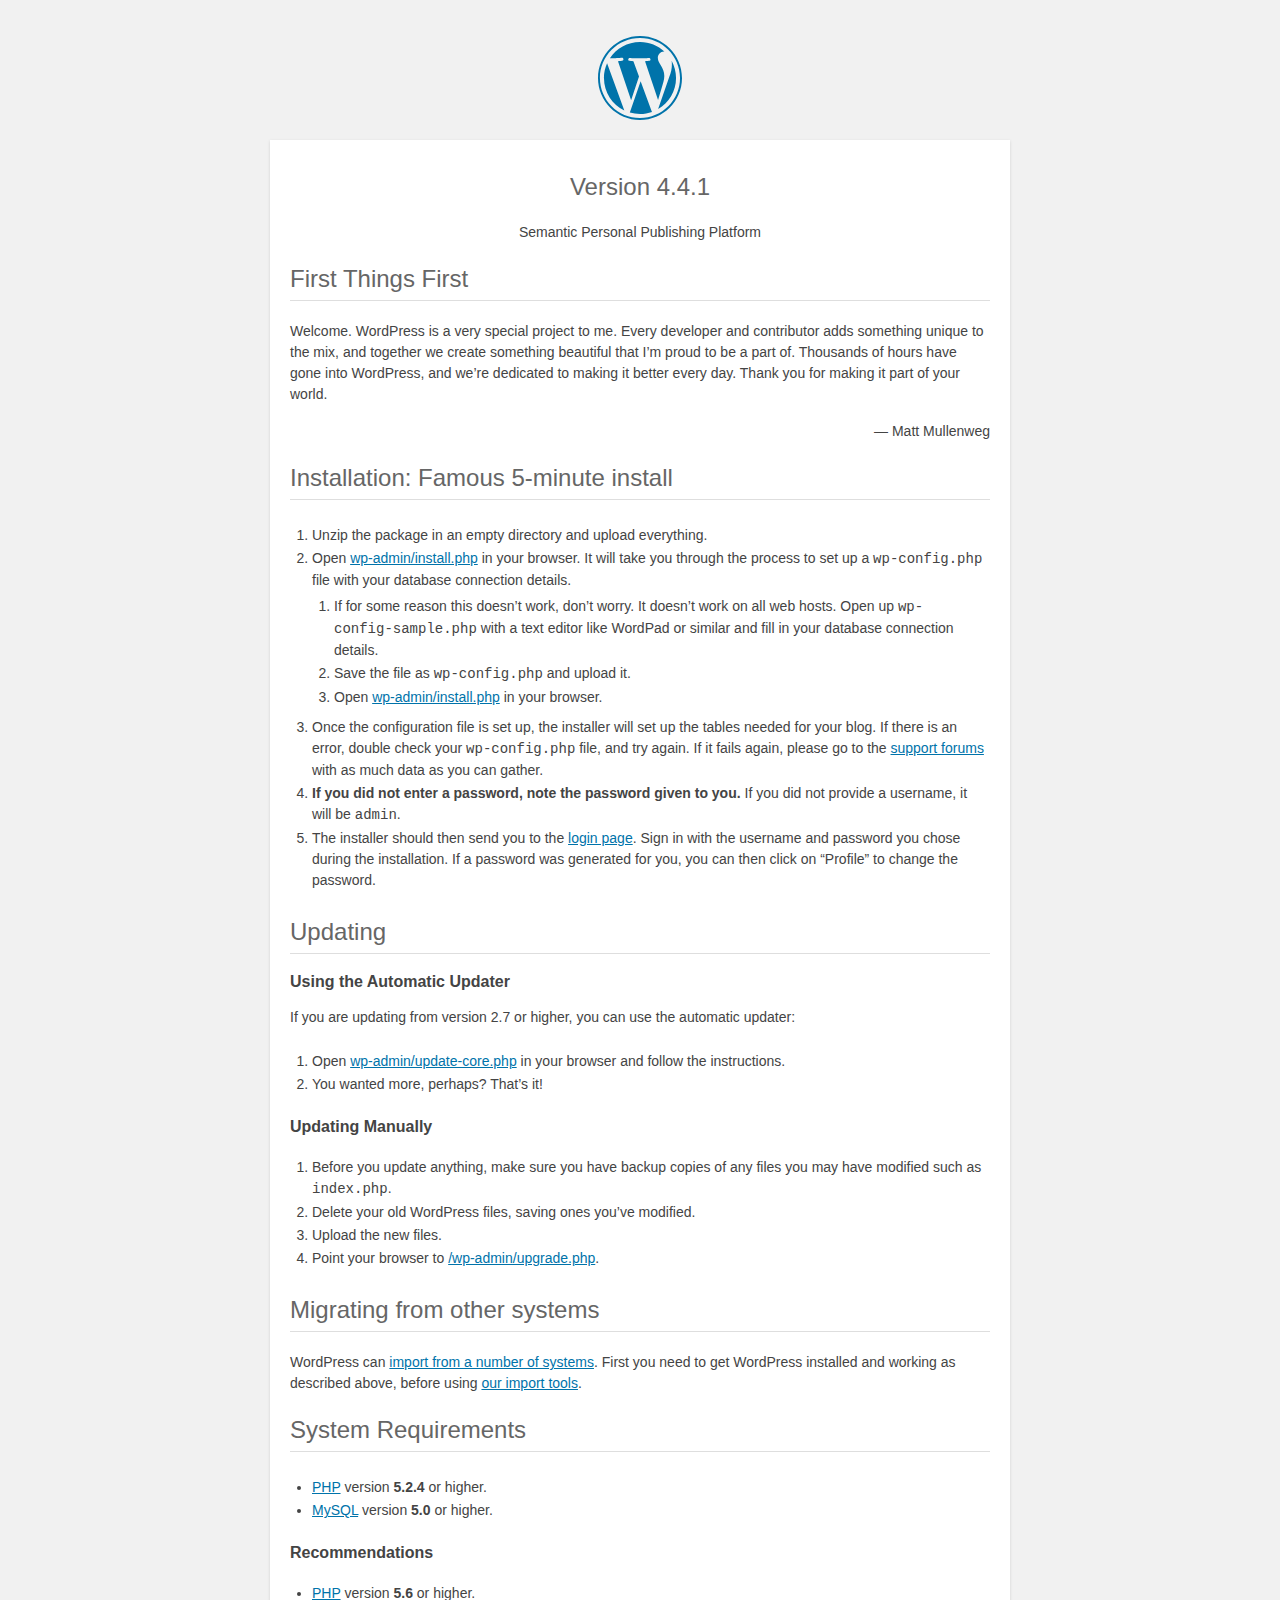
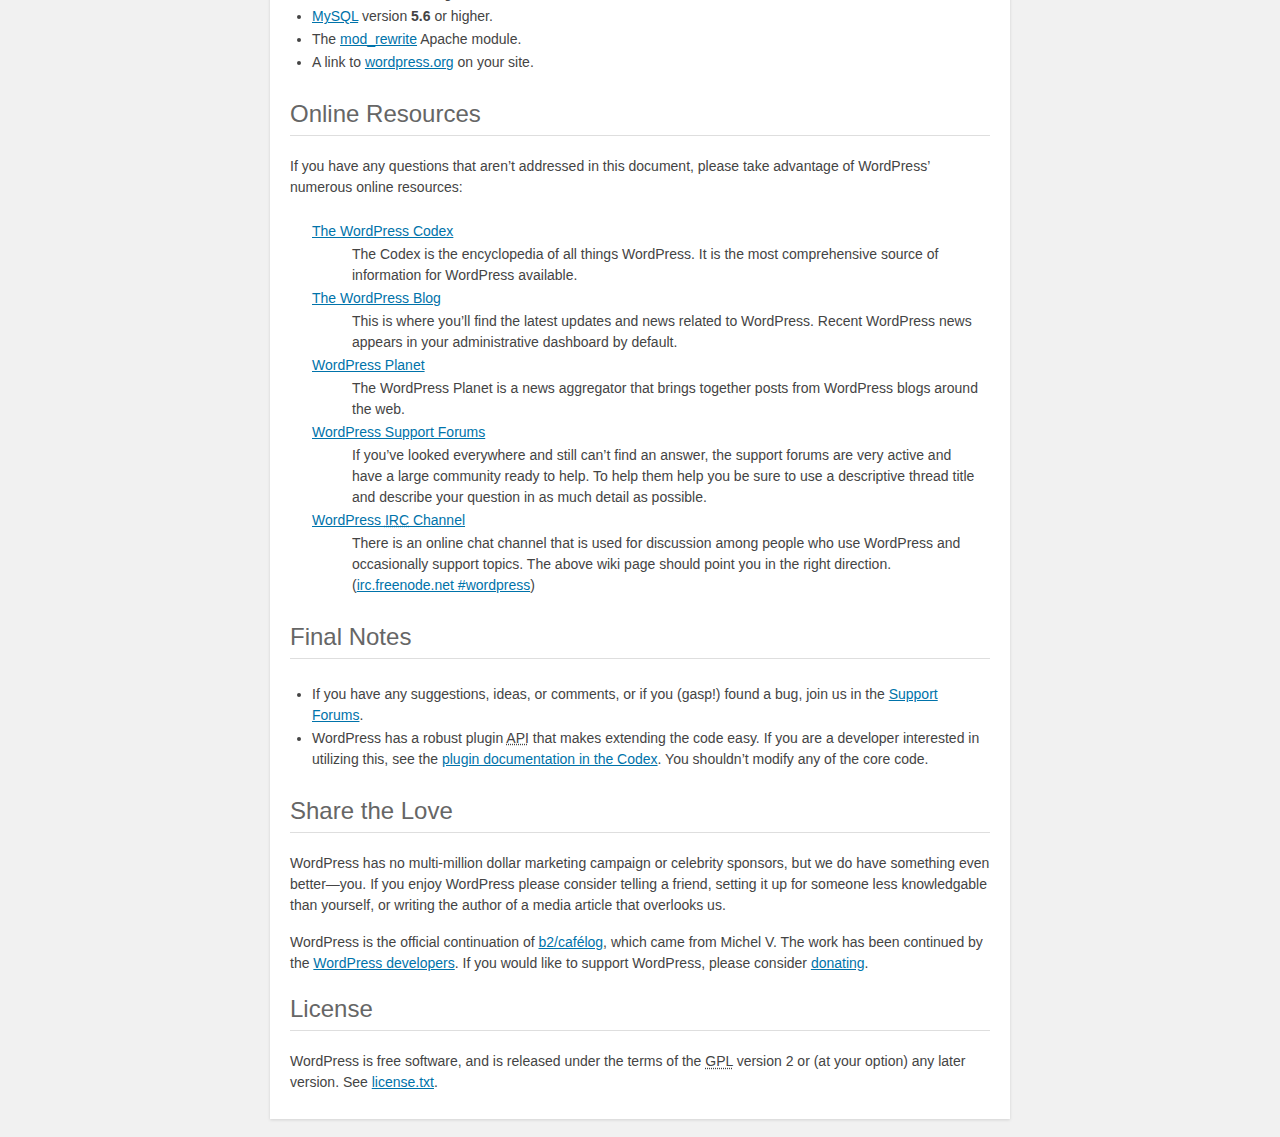
<file: Opdracht 2/wordpress/readme.html>
<!DOCTYPE html>
<html>
<head>
	<meta name="viewport" content="width=device-width" />
	<meta http-equiv="Content-Type" content="text/html; charset=utf-8" />
	<title>WordPress &#8250; ReadMe</title>
	<link rel="stylesheet" href="wp-admin/css/install.css?ver=20100228" type="text/css" />
</head>
<body>
<h1 id="logo">
	<a href="https://wordpress.org/"><img alt="WordPress" src="wp-admin/images/wordpress-logo.png" /></a>
	<br /> Version 4.4.1
</h1>
<p style="text-align: center">Semantic Personal Publishing Platform</p>

<h2>First Things First</h2>
<p>Welcome. WordPress is a very special project to me. Every developer and contributor adds something unique to the mix, and together we create something beautiful that I&#8217;m proud to be a part of. Thousands of hours have gone into WordPress, and we&#8217;re dedicated to making it better every day. Thank you for making it part of your world.</p>
<p style="text-align: right">&#8212; Matt Mullenweg</p>

<h2>Installation: Famous 5-minute install</h2>
<ol>
	<li>Unzip the package in an empty directory and upload everything.</li>
	<li>Open <span class="file"><a href="wp-admin/install.php">wp-admin/install.php</a></span> in your browser. It will take you through the process to set up a <code>wp-config.php</code> file with your database connection details.
		<ol>
			<li>If for some reason this doesn&#8217;t work, don&#8217;t worry. It doesn&#8217;t work on all web hosts. Open up <code>wp-config-sample.php</code> with a text editor like WordPad or similar and fill in your database connection details.</li>
			<li>Save the file as <code>wp-config.php</code> and upload it.</li>
			<li>Open <span class="file"><a href="wp-admin/install.php">wp-admin/install.php</a></span> in your browser.</li>
		</ol>
	</li>
	<li>Once the configuration file is set up, the installer will set up the tables needed for your blog. If there is an error, double check your <code>wp-config.php</code> file, and try again. If it fails again, please go to the <a href="https://wordpress.org/support/" title="WordPress support">support forums</a> with as much data as you can gather.</li>
	<li><strong>If you did not enter a password, note the password given to you.</strong> If you did not provide a username, it will be <code>admin</code>.</li>
	<li>The installer should then send you to the <a href="wp-login.php">login page</a>. Sign in with the username and password you chose during the installation. If a password was generated for you, you can then click on &#8220;Profile&#8221; to change the password.</li>
</ol>

<h2>Updating</h2>
<h3>Using the Automatic Updater</h3>
<p>If you are updating from version 2.7 or higher, you can use the automatic updater:</p>
<ol>
	<li>Open <span class="file"><a href="wp-admin/update-core.php">wp-admin/update-core.php</a></span> in your browser and follow the instructions.</li>
	<li>You wanted more, perhaps? That&#8217;s it!</li>
</ol>

<h3>Updating Manually</h3>
<ol>
	<li>Before you update anything, make sure you have backup copies of any files you may have modified such as <code>index.php</code>.</li>
	<li>Delete your old WordPress files, saving ones you&#8217;ve modified.</li>
	<li>Upload the new files.</li>
	<li>Point your browser to <span class="file"><a href="wp-admin/upgrade.php">/wp-admin/upgrade.php</a>.</span></li>
</ol>

<h2>Migrating from other systems</h2>
<p>WordPress can <a href="https://codex.wordpress.org/Importing_Content">import from a number of systems</a>. First you need to get WordPress installed and working as described above, before using <a href="wp-admin/import.php" title="Import to WordPress">our import tools</a>.</p>

<h2>System Requirements</h2>
<ul>
	<li><a href="http://php.net/">PHP</a> version <strong>5.2.4</strong> or higher.</li>
	<li><a href="http://www.mysql.com/">MySQL</a> version <strong>5.0</strong> or higher.</li>
</ul>

<h3>Recommendations</h3>
<ul>
	<li><a href="http://php.net/">PHP</a> version <strong>5.6</strong> or higher.</li>
	<li><a href="http://www.mysql.com/">MySQL</a> version <strong>5.6</strong> or higher.</li>
	<li>The <a href="http://httpd.apache.org/docs/2.2/mod/mod_rewrite.html">mod_rewrite</a> Apache module.</li>
	<li>A link to <a href="https://wordpress.org/">wordpress.org</a> on your site.</li>
</ul>

<h2>Online Resources</h2>
<p>If you have any questions that aren&#8217;t addressed in this document, please take advantage of WordPress&#8217; numerous online resources:</p>
<dl>
	<dt><a href="https://codex.wordpress.org/">The WordPress Codex</a></dt>
		<dd>The Codex is the encyclopedia of all things WordPress. It is the most comprehensive source of information for WordPress available.</dd>
	<dt><a href="https://wordpress.org/news/">The WordPress Blog</a></dt>
		<dd>This is where you&#8217;ll find the latest updates and news related to WordPress. Recent WordPress news appears in your administrative dashboard by default.</dd>
	<dt><a href="https://planet.wordpress.org/">WordPress Planet</a></dt>
		<dd>The WordPress Planet is a news aggregator that brings together posts from WordPress blogs around the web.</dd>
	<dt><a href="https://wordpress.org/support/">WordPress Support Forums</a></dt>
		<dd>If you&#8217;ve looked everywhere and still can&#8217;t find an answer, the support forums are very active and have a large community ready to help. To help them help you be sure to use a descriptive thread title and describe your question in as much detail as possible.</dd>
	<dt><a href="https://codex.wordpress.org/IRC">WordPress <abbr title="Internet Relay Chat">IRC</abbr> Channel</a></dt>
		<dd>There is an online chat channel that is used for discussion among people who use WordPress and occasionally support topics. The above wiki page should point you in the right direction. (<a href="irc://irc.freenode.net/wordpress">irc.freenode.net #wordpress</a>)</dd>
</dl>

<h2>Final Notes</h2>
<ul>
	<li>If you have any suggestions, ideas, or comments, or if you (gasp!) found a bug, join us in the <a href="https://wordpress.org/support/">Support Forums</a>.</li>
	<li>WordPress has a robust plugin <abbr title="application programming interface">API</abbr> that makes extending the code easy. If you are a developer interested in utilizing this, see the <a href="https://codex.wordpress.org/Plugin_API" title="WordPress plugin API">plugin documentation in the Codex</a>. You shouldn&#8217;t modify any of the core code.</li>
</ul>

<h2>Share the Love</h2>
<p>WordPress has no multi-million dollar marketing campaign or celebrity sponsors, but we do have something even better&#8212;you. If you enjoy WordPress please consider telling a friend, setting it up for someone less knowledgable than yourself, or writing the author of a media article that overlooks us.</p>

<p>WordPress is the official continuation of <a href="http://cafelog.com/">b2/caf&#233;log</a>, which came from Michel V. The work has been continued by the <a href="https://wordpress.org/about/">WordPress developers</a>. If you would like to support WordPress, please consider <a href="https://wordpress.org/donate/" title="Donate to WordPress">donating</a>.</p>

<h2>License</h2>
<p>WordPress is free software, and is released under the terms of the <abbr title="GNU General Public License">GPL</abbr> version 2 or (at your option) any later version. See <a href="license.txt">license.txt</a>.</p>

</body>
</html>
</file>
<file: Opdracht 2/wordpress/wp-admin/css/install.css>
html {
	background: #f1f1f1;
	margin: 0 20px;
}

body {
	background: #fff;
	color: #444;
	font-family: "Open Sans", sans-serif;
	margin: 140px auto 25px;
	padding: 20px 20px 10px 20px;
	max-width: 700px;
	-webkit-font-smoothing: subpixel-antialiased;
	-webkit-box-shadow: 0 1px 3px rgba(0,0,0,0.13);
	box-shadow: 0 1px 3px rgba(0,0,0,0.13);
}

a {
	color: #0073aa;
}

a:hover,
a:active {
	color: #00a0d2;
}

a:focus {
	color: #124964;
	-webkit-box-shadow:
		0 0 0 1px #5b9dd9,
		0 0 2px 1px rgba(30, 140, 190, .8);
	box-shadow:
		0 0 0 1px #5b9dd9,
		0 0 2px 1px rgba(30, 140, 190, .8);
}

.ie8 a:focus {
	outline: #5b9dd9 solid 1px;
}

h1, h2 {
	border-bottom: 1px solid #dedede;
	clear: both;
	color: #666;
	font-size: 24px;
	padding: 0;
	padding-bottom: 7px;
	font-weight: normal;
}

h3 {
	font-size: 16px;
}

p, li, dd, dt {
	padding-bottom: 2px;
	font-size: 14px;
	line-height: 1.5;
}

code, .code {
	font-family: Consolas, Monaco, monospace;
}

ul, ol, dl {
	padding: 5px 5px 5px 22px;
}

a img {
	border:0
}
abbr {
	border: 0;
	font-variant: normal;
}

fieldset {
	border: 0;
	padding: 0;
	margin: 0;
}

label {
	cursor: pointer;
}

#logo {
	margin: 6px 0 14px 0;
	padding: 0 0 7px 0;
	border-bottom: none;
	text-align:center
}
#logo a {
	background-image: url(../images/w-logo-blue.png?ver=20131202);
	background-image: none, url(../images/wordpress-logo.svg?ver=20131107);
	-webkit-background-size: 84px;
	background-size: 84px;
	background-position: center top;
	background-repeat: no-repeat;
	color: #999;
	height: 84px;
	font-size: 20px;
	font-weight: normal;
	line-height: 1.3em;
	margin: -130px auto 25px;
	padding: 0;
	text-decoration: none;
	width: 84px;
	text-indent: -9999px;
	outline: none;
	overflow: hidden;
	display: block;
}

#logo a:focus {
	-webkit-box-shadow: none;
	box-shadow: none;
}

.step {
	margin: 20px 0 15px;
}
.step, th {
	text-align: left;
	padding: 0;
}
.language-chooser.wp-core-ui .step .button.button-large {
	height: 36px;
	vertical-align: middle;
	font-size: 14px;
}
textarea {
	border: 1px solid #dfdfdf;
	font-family: "Open Sans", sans-serif;
	width: 100%;
	-webkit-box-sizing: border-box;
	-moz-box-sizing: border-box;
	box-sizing: border-box;
}

.form-table {
	border-collapse: collapse;
	margin-top: 1em;
	width: 100%;
}

.form-table td {
	margin-bottom: 9px;
	padding: 10px 20px 10px 0;
	font-size: 14px;
	vertical-align: top
}

.form-table th {
	font-size: 14px;
	text-align: left;
	padding: 10px 20px 10px 0;
	width: 140px;
	vertical-align: top;
}

.form-table code {
	line-height: 18px;
	font-size: 14px;
}

.form-table p {
	margin: 4px 0 0 0;
	font-size: 11px;
}

.form-table input {
	line-height: 20px;
	font-size: 15px;
	padding: 3px 5px;
	border: 1px solid #ddd;
	-webkit-box-shadow: inset 0 1px 2px rgba(0,0,0,0.07);
	box-shadow: inset 0 1px 2px rgba(0,0,0,0.07);
}

input,
submit {
	font-family: "Open Sans", sans-serif;
}

.form-table input[type=text],
.form-table input[type=email],
.form-table input[type=url],
.form-table input[type=password] {
	width: 206px;
}

.form-table th p {
	font-weight: normal;
}

.form-table.install-success th,
.form-table.install-success td {
	vertical-align: middle;
	padding: 16px 20px 16px 0;
}

.form-table.install-success td p {
	margin: 0;
	font-size: 14px;
}

.form-table.install-success td code {
	margin: 0;
	font-size: 18px;
}

#error-page {
	margin-top: 50px;
}

#error-page p {
	font-size: 14px;
	line-height: 18px;
	margin: 25px 0 20px;
}

#error-page code, .code {
	font-family: Consolas, Monaco, monospace;
}

.wp-hide-pw > .dashicons {
	line-height: inherit;
}

#pass-strength-result {
	background-color: #eee;
	border: 1px solid #ddd;
	color: #23282d;
	margin: -2px 5px 5px 0px;
	padding: 3px 5px;
	text-align: center;
	width: 218px;
	-webkit-box-sizing: border-box;
	-moz-box-sizing: border-box;
	box-sizing: border-box;
	opacity: 0;
}

#pass-strength-result.short {
	background-color: #f1adad;
	border-color: #e35b5b;
	opacity: 1;
}

#pass-strength-result.bad {
	background-color: #fbc5a9;
	border-color: #f78b53;
	opacity: 1;
}

#pass-strength-result.good {
	background-color: #ffe399;
	border-color: #ffc733;
	opacity: 1;
}

#pass-strength-result.strong {
	background-color: #c1e1b9;
	border-color: #83c373;
	opacity: 1;
}

#pass1.short, #pass1-text.short {
	border-color: #e35b5b;
}

#pass1.bad, #pass1-text.bad {
	border-color: #f78b53;
}

#pass1.good, #pass1-text.good {
	border-color: #ffc733;
}

#pass1.strong, #pass1-text.strong {
	border-color: #83c373;
}

.pw-weak {
	display: none;
}

.message {
	border: 1px solid #c00;
	padding: 0.5em 0.7em;
	margin: 5px 0 15px;
	background-color: #ffebe8;
}

/* rtl:ignore */
#dbname,
#uname,
#pwd,
#dbhost,
#prefix,
#user_login,
#admin_email,
#pass1,
#pass2 {
	direction: ltr;
}

#pass1-text,
.show-password #pass1 {
	display: none;
}

.show-password #pass1-text
{
	display: inline-block;
}

.form-table span.description.important {
	font-size: 12px;
}


/* localization */
body.rtl,
.rtl textarea,
.rtl input,
.rtl submit {
	font-family: Tahoma, sans-serif;
}

:lang(he-il) body.rtl,
:lang(he-il) .rtl textarea,
:lang(he-il) .rtl input,
:lang(he-il) .rtl submit {
	font-family: Arial, sans-serif;
}

@media only screen and (max-width: 799px) {
	body {
		margin-top: 115px;
	}
	#logo a {
		margin: -125px auto 30px;
	}
}

@media screen and ( max-width: 782px ) {

	.form-table {
		margin-top: 0;
	}

	.form-table th,
	.form-table td {
		display: block;
		width: auto;
		vertical-align: middle;
	}

	.form-table th {
		padding: 20px 0 0;
	}

	.form-table td {
		padding: 5px 0;
		border: 0;
		margin: 0;
	}

	textarea,
	input {
		font-size: 16px;
	}

	.form-table td input[type="text"],
	.form-table td input[type="email"],
	.form-table td input[type="url"],
	.form-table td input[type="password"],
	.form-table td select,
	.form-table td textarea,
	.form-table span.description {
		width: 100%;
		font-size: 16px;
		line-height: 1.5;
		padding: 7px 10px;
		display: block;
		max-width: none;
		-webkit-box-sizing: border-box;
		-moz-box-sizing: border-box;
		box-sizing: border-box;
	}

}

body.language-chooser {
	max-width: 300px;
}

.language-chooser select {
	padding: 8px;
	width: 100%;
	display: block;
	border: 1px solid #ddd;
	background-color: #fff;
	color: #32373c;
	font-size: 16px;
	font-family: Arial, sans-serif;
	font-weight: normal;
}

.language-chooser p {
	text-align: right;
}

.screen-reader-input,
.screen-reader-text {
	position: absolute;
	margin: -1px;
	padding: 0;
	height: 1px;
	width: 1px;
	overflow: hidden;
	clip: rect(0 0 0 0);
	border: 0;
}

.spinner {
	background: url(../images/spinner.gif) no-repeat;
	-webkit-background-size: 20px 20px;
	background-size: 20px 20px;
	visibility: hidden;
	opacity: 0.7;
	filter: alpha(opacity=70);
	width: 20px;
	height: 20px;
	margin: 2px 5px 0;
}

.step .spinner {
	display: inline-block;
	margin-top: 8px;
	margin-right: 15px;
	vertical-align: top;
}

.button-secondary.hide-if-no-js,
.hide-if-no-js {
	display: none;
}

/**
 * HiDPI Displays
 */
@media print,
  (-webkit-min-device-pixel-ratio: 1.25),
  (min-resolution: 120dpi) {

	.spinner {
		background-image: url(../images/spinner-2x.gif);
	}

}
</file>
